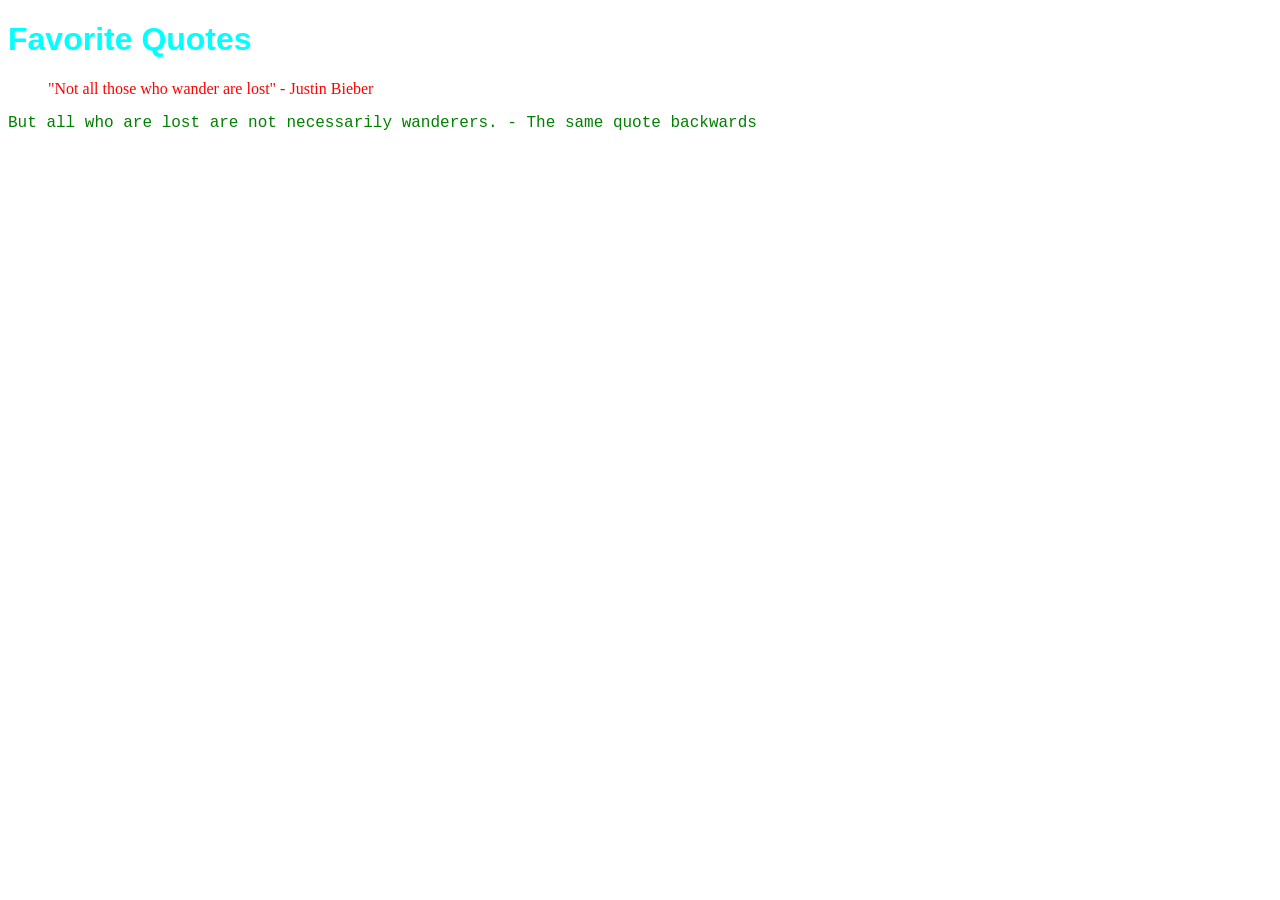
<file: index.html>
<!DOCTYPE html>
<html>
<head>
    <link rel="stylesheet" href="style.css">
    <title>
        Team Git Practice-10.2 Assignment-CSD380
    </title>
</head>

<body>
    <h1>Favorite Quotes</h1>
    <blockquote> "Not all those who wander are lost" - Justin Bieber</blockquote>  <!--Vargas: correct quote author to J.R.R. Tolkien-->
    <p>But all who are lost are not necessarily wanderers. - The same quote backwards</p>
</body>
</html>
</file>
<file: style.css>
h1{
    color: aqua;
    font-family: 'Franklin Gothic Medium', 'Arial Narrow', Arial, sans-serif;
}
blockquote{
    color: red;
    font-family: 'Times New Roman', Times, serif;
}
p{
    color: green;
    font-family: 'Courier New', Courier, monospace;
}
</file>
